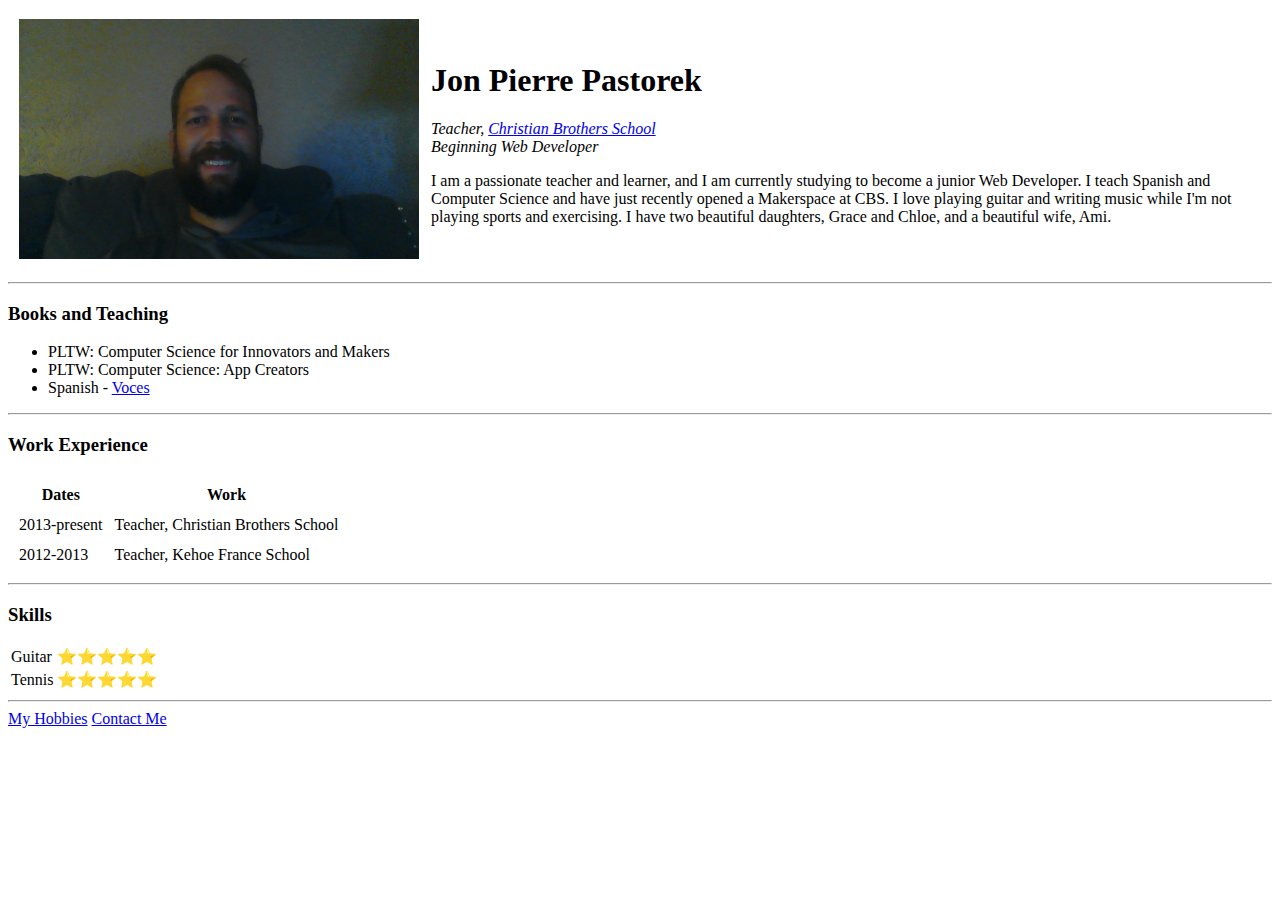
<file: index.html>
<!DOCTYPE html>
<html>
  <head>
    <meta charset="UTF-8">
    <title>JP's Personal Site</title>
  </head>
  <body>
    <table cellspacing='10'>
        <tr>
            <td><img src="images/jp.jpg" alt='jp' width='400' height="240"></td>
            <td>    <h1>Jon Pierre Pastorek</h1>
      <p><em>Teacher, <a href='http://www.cbs-no.org' target='_blank'>Christian Brothers School</a> <br> Beginning Web Developer</em></p>
      <p>I am a passionate teacher and learner, and I am currently studying to become a junior Web Developer. I teach Spanish and Computer Science and have just recently opened a Makerspace at CBS. I love playing guitar and writing music while I'm not playing sports and exercising. I have two beautiful daughters, Grace and Chloe, and a beautiful wife, Ami.</p></td>
        </tr>
    </table>
    

      <hr>
    <h3>Books and Teaching</h3>
      <ul>
        <li>PLTW: Computer Science for Innovators and Makers</li>
        <li>PLTW: Computer Science: App Creators</li>
        <li>Spanish - <a href='http://www.vocesdigital.com' target='_blank'>Voces</a></li>
      </ul>
    <hr>
    <h3>Work Experience</h3>
      <table cellspacing='10'>
        <thead>
            <tr>
                <th>Dates</th>
                <th>Work</th>
            </tr>
        </thead>
        <tbody>
            <tr>
                <td>2013-present</td>
                <td>Teacher, Christian Brothers School</td>
            </tr>
            <tr>
                <td>2012-2013</td>
                <td>Teacher, Kehoe France School</td>
            </tr>
        </tbody>
      </table>
    <hr>
    <h3>Skills</h3>
      <table>
        <tbody>
          <tr>
            <td>Guitar</td>
            <td>⭐⭐⭐⭐⭐</td>
          </tr>
          <tr>
            <td>Tennis</td>
            <td>⭐⭐⭐⭐⭐</td>
          </tr>
        </tbody>
       </table>


    <hr>
    <a href='hobbies.html'>My Hobbies</a>
    <a href='contact.html'>Contact Me</a>
  </body>
</html>
</file>
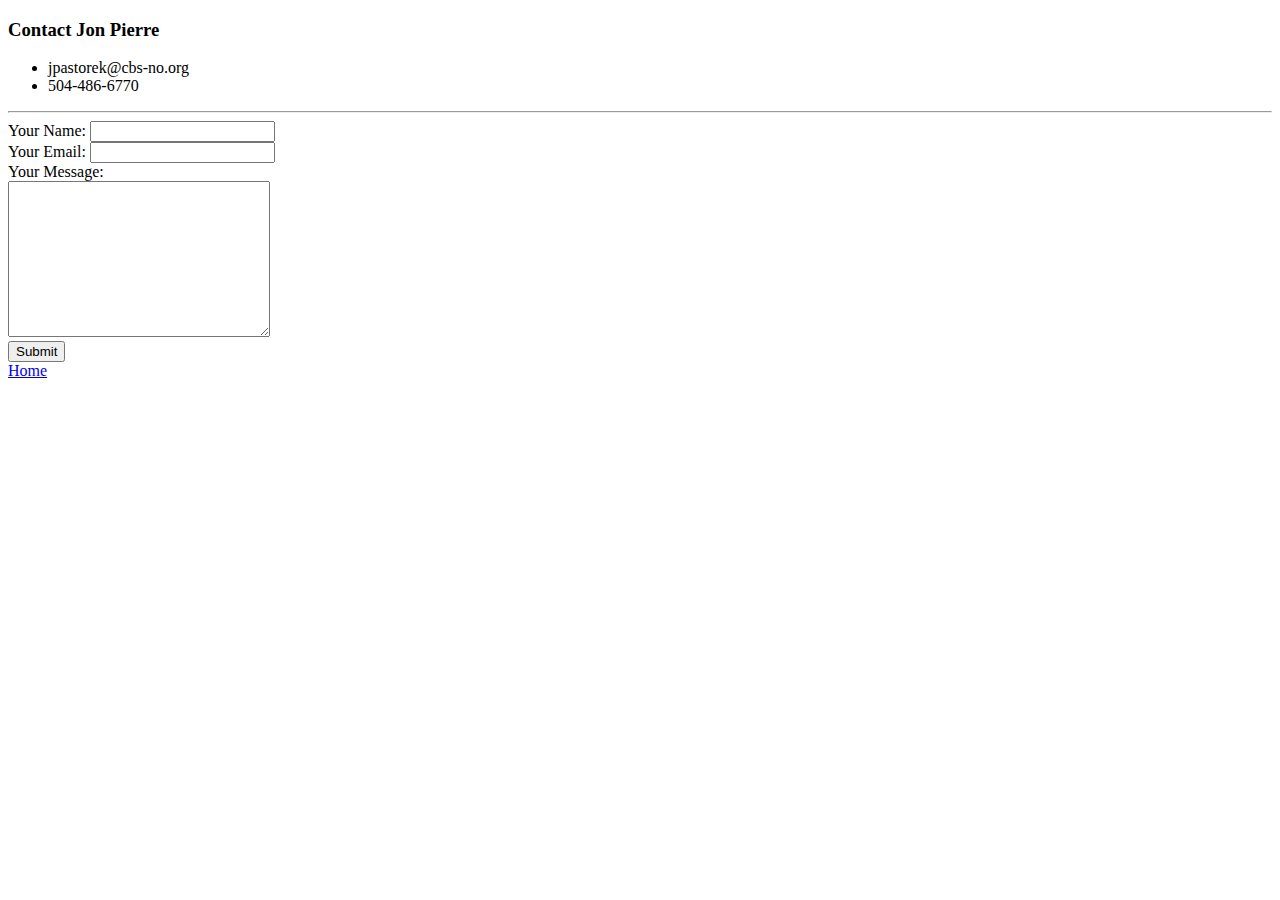
<file: contact.html>
<!DOCTYPE html>
<html>
  <head>
    <meta charset="UTF-8">
    <title>title</title>
  </head>
  <body>
  <h3>Contact Jon Pierre</h3>
    <ul>
        <li>jpastorek@cbs-no.org</li>
        <li>504-486-6770</li>
    </ul>
  <hr>
      
  <form class="" action="mailto:jpastorek@cbs-no.org" method="post" enctype="text/plain">
      <label>Your Name:</label>
      <input type='text' name='yourName' value=''><br>
      <label>Your Email:</label>
      <input type='email' name='yourEmail'><br>
      <label>Your Message:</label><br>
      <textarea name='yourMessage' rows='10' cols='30'></textarea><br>
      <input type='submit'>
  </form>

  <a href='index.html'>Home</a>
  </body>
</html>
</file>
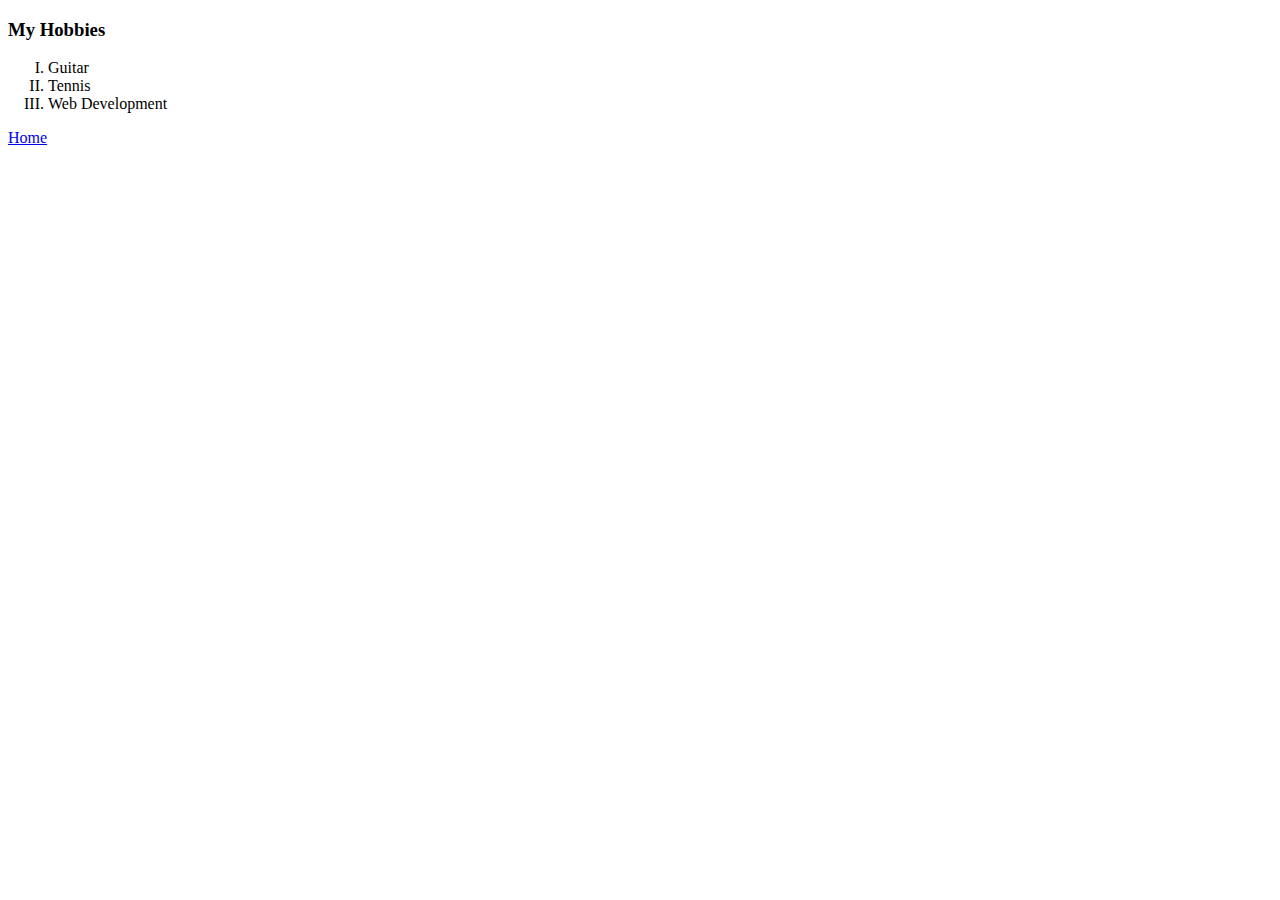
<file: hobbies.html>
<!DOCTYPE html>
<html>
  <head>
    <meta charset="UTF-8">
    <title>title</title>
  </head>
  <body>
      <h3>My Hobbies</h3>
      <ol type='I'>
        <li>Guitar</li>
        <li>Tennis</li>
        <li>Web Development</li>
      </ol>
      <a href="index.html">Home</a>
  </body>
</html>
</file>
